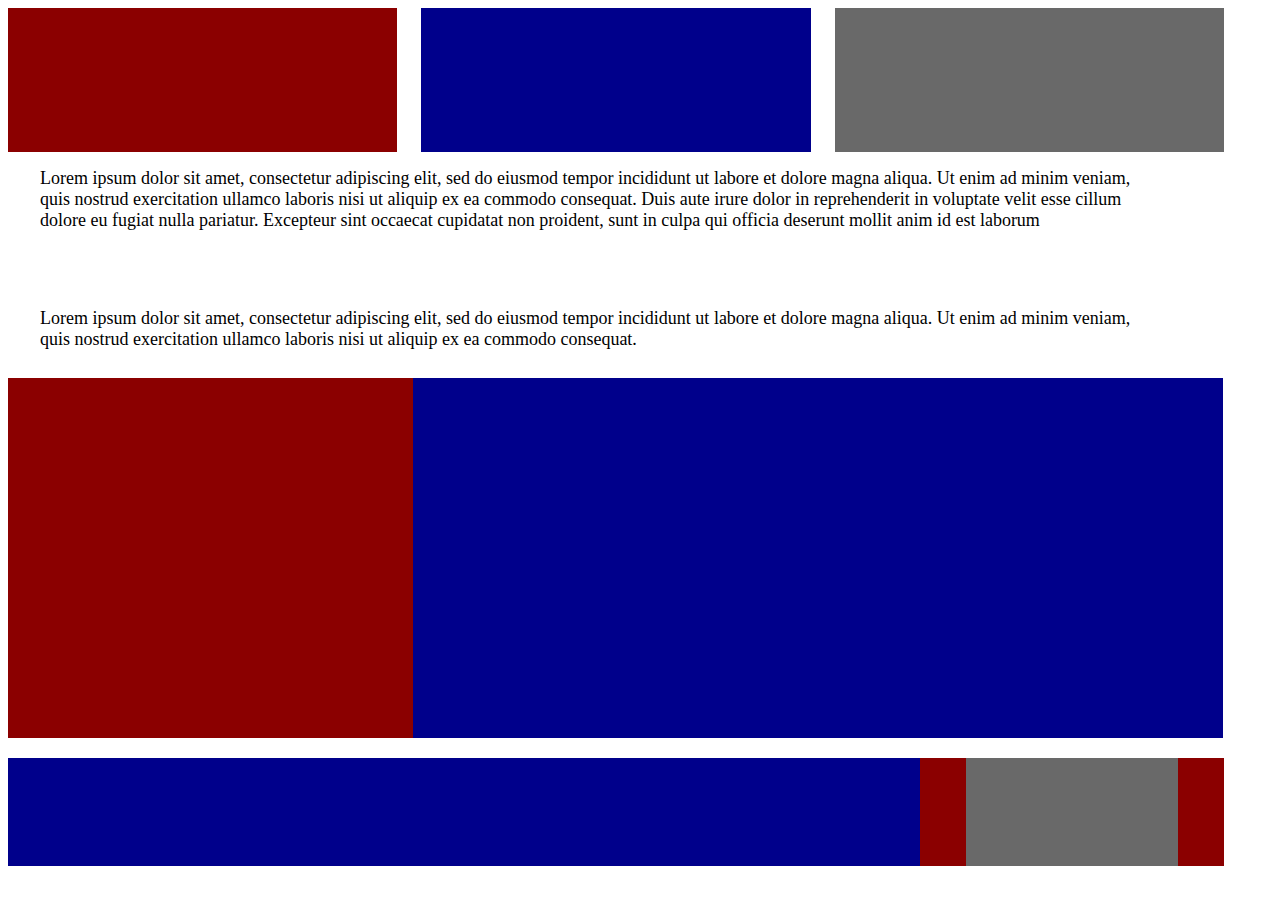
<file: first/index.html>
<!-- Put your HTML HERE, make sure to connect your style.css sheet -->
 <!DOCTYPE html>

<html>
<head>
	<link rel="stylesheet" type="text/css" href="style.css">
</head>

<body>
	<div class="Container1">
		<div class="redguy"></div>
		<div class="blueguy"></div>
		<div class="greyguy"></div>
	</div>
	<div class="Container4">
	<div class="text1">Lorem ipsum dolor sit amet, consectetur adipiscing elit, sed do eiusmod tempor incididunt ut labore et dolore magna aliqua. Ut enim ad minim veniam, quis nostrud exercitation ullamco laboris nisi ut aliquip ex ea commodo consequat. Duis aute irure dolor in reprehenderit in voluptate velit esse cillum dolore eu fugiat nulla pariatur. Excepteur sint occaecat cupidatat non proident, sunt in culpa qui officia deserunt mollit anim id est laborum </div>
	<div class="text2">    Lorem ipsum dolor sit amet, consectetur adipiscing elit, sed do eiusmod tempor incididunt ut labore et dolore magna aliqua. Ut enim ad minim veniam, quis nostrud exercitation ullamco laboris nisi ut aliquip ex ea commodo consequat.  </div>
	</div>
	<div class="Container2">
		<div class="redgirl"></div>
		<div class="bluegirl"></div>
	</div>
	<div class="Container3">
		<div class="bluedog"></div>
		<div class="reddog">
			<div class="greydog"></div>
		</div>
		
	</div>



	
</body>

<footer></footer>
</html>
</file>
<file: first/style.css>
html, body {
	height: 100%;
	width: 100%;
}
.Container1{
	height: 20%;
	width: 95%;
	display: flex;
	justify-content: space-between;
	margin-bottom: -20px;


}
.redguy{
	background-color: darkred;
	height: 80%;
	width: 32%;

}
.blueguy{
	background-color: darkblue;
	height: 80%;
	width: 32%;
}
.greyguy{
	background-color: dimgrey;
	height: 80%;
	width: 32%;
}
.Container4{
	margin: auto;
	display:flex;
	flex-flow: row wrap;
	height: 20%;
	width: 95%;

}
.text1{
	margin-bottom: 50px;
	height: 50%;
	width: 90%;
	font-size: 18px;

}
.text2{
	height: 50%;
	width: 90%;
	font-size: 18px;

}


.Container2{
	margin-top: 30px;
	height: 40%;
	width: 95%;
	

}
.redgirl{
	background-color: darkred;
	height: 100%;
	width: 33.3%;
	float: left;

}
.bluegirl{
	background-color: darkblue;
	height: 100%;
	width: 66.6%;
	float: left;
	margin-bottom: 20px;
}

.Container3{
	height: 15%;
	width: 95%;
}
.reddog{
	background-color: darkred;
	height: 80%;
	width: 25%;
	float: left;
}
.bluedog{
	background-color: darkblue;
	height: 80%;
	width: 75%;
	float: left;
}
.greydog{
	background-color: dimgrey;
	height: 100%;
	width: 70%;
	margin: auto;
}
</file>
